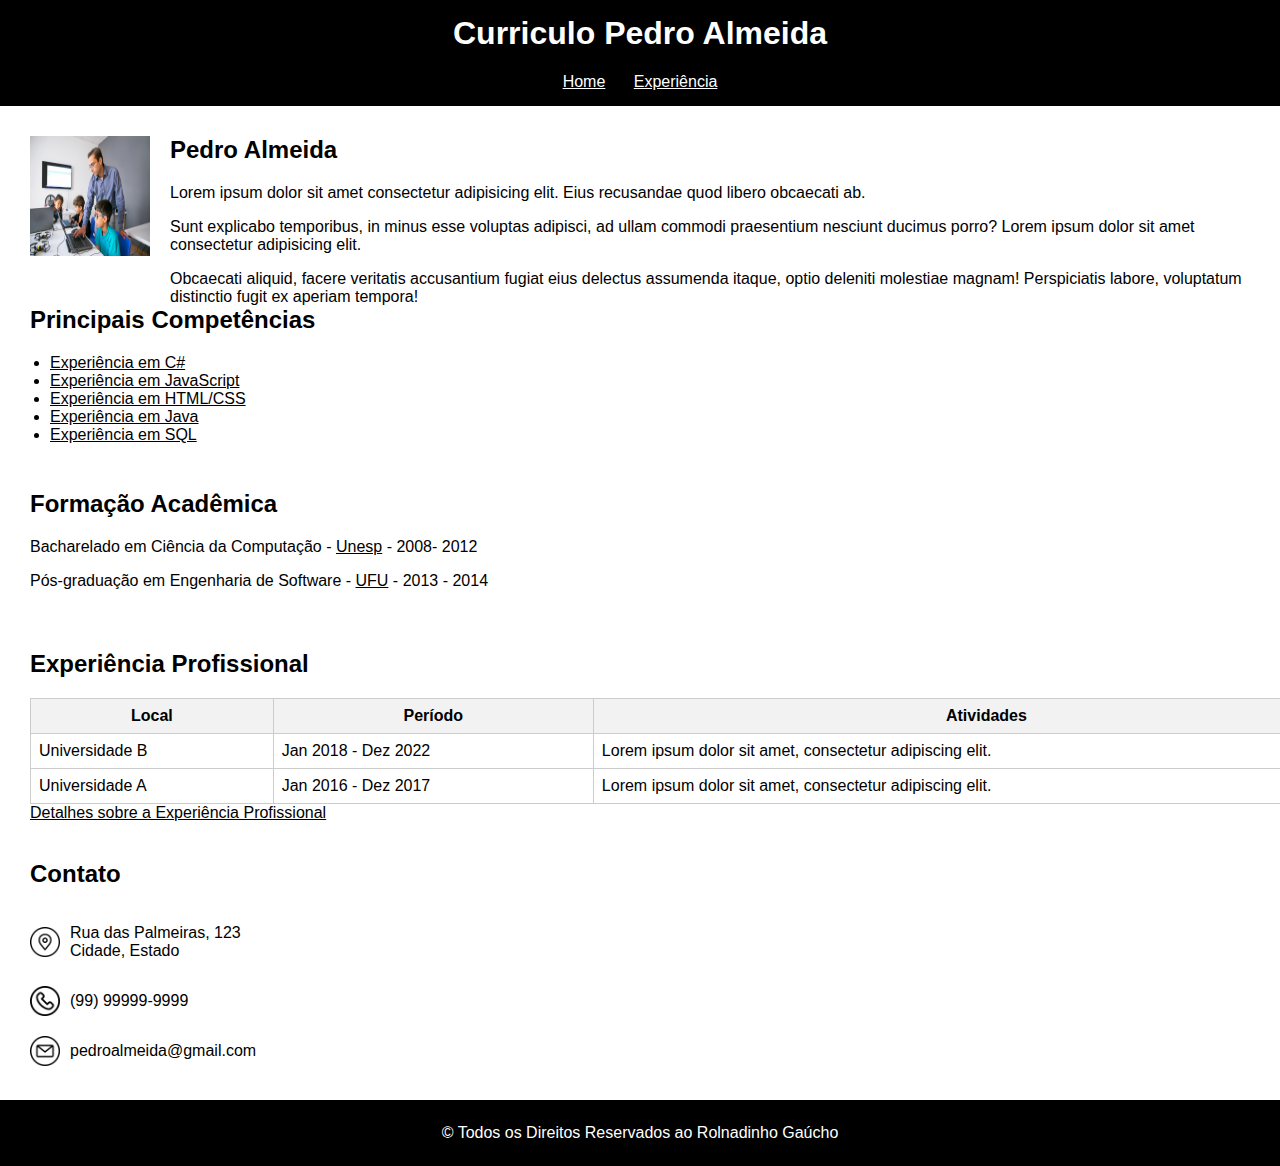
<file: index.html>
<!DOCTYPE html>
<html lang="pt-BR">
<head>
  <meta charset="UTF-8">
  <meta name="viewport" content="width=device-width, initial-scale=1.0">
  <title>Currículo de Pedro Almeida</title>
  <link rel="stylesheet" href="css/style.css">
  <script src="js/script.js" defer></script>
  
</head>
<body>
    <div id="area-cabecalho">
        <div>
            <h1><span class="branco">Curriculo Pedro Almeida</span></h1>
        </div>
        <div>
            <a href="index.html">Home</a>
            <a href="experiencia.html">Experiência</a>
        </div>
    </div>
  <main>

    <div id="caixa1">
      <section id="perfil">
        <img id="avatar" src="css/imagens/avatar.jpg" alt="Foto do autor" width="120" height="120">
        <div class="forma">
          <h2>Pedro Almeida</h2>
          <p>Lorem ipsum dolor sit amet consectetur adipisicing elit. 
            Eius recusandae quod libero obcaecati ab.</p>
          <p>Sunt explicabo temporibus, in minus esse voluptas adipisci, 
            ad ullam commodi praesentium nesciunt ducimus porro? 
            Lorem ipsum dolor sit amet consectetur adipisicing elit.</p>  
          <p>Obcaecati aliquid, facere veritatis accusantium fugiat 
            eius delectus assumenda itaque, optio deleniti molestiae 
            magnam! Perspiciatis labore, voluptatum distinctio fugit ex aperiam tempora!</p>
        </div>
      </section>
    </div>

    <div id="caixa5">
      <section id="competencias">
        <h2>Principais Competências</h2>
        <ul>
          <li><a href="csharp.html">Experiência em C#</a></li>
          <li><a href="javascript.html">Experiência em JavaScript</a></li>
          <li><a href="htmlcss.html">Experiência em HTML/CSS</a></li>
          <li><a href="java.html">Experiência em Java</a></li>
          <li><a href="sql.html">Experiência em SQL</a></li>
        </ul>
      </section>
    </div>
 
    <div id="caixa2">
      <section id="formacao">
        <h2>Formação Acadêmica</h2>
        <p>Bacharelado em Ciência da Computação - <a href="https://www2.unesp.br/">Unesp</a> - 2008- 2012</p>
        <p>Pós-graduação em Engenharia de Software - <a href="https://ufu.br/">UFU</a> - 2013 - 2014 </p>
      </section>
    </div>
    
    <div id="caixa3">
      <section id="experiencia">
        <h2>Experiência Profissional</h2>
        <table>
          <tr>
            <th>Local</th>
            <th>Período</th>
            <th>Atividades</th>
          </tr>
          <tr>
            <td>Universidade B</td>
            <td>Jan 2018 - Dez 2022</td>
            <td>Lorem ipsum dolor sit amet, consectetur adipiscing elit.</td>
          </tr>
          <tr>
            <td>Universidade A</td>
            <td>Jan 2016 - Dez 2017</td>
            <td>Lorem ipsum dolor sit amet, consectetur adipiscing elit.</td>
          </tr>
        </table>
        <a href="experiencia.html">Detalhes sobre a Experiência Profissional</a>
      </section>
    </div>

    <div id="caixa4">
      <section id="contato">
        <h2>Contato</h2>
        <div>
          <img src="css/imagens/localizacao.png" alt="Endereço" width="30" height="30">
          <p>Rua das Palmeiras, 123<br>Cidade, Estado</p>
        </div>
        <div>
          <img src="css/imagens/telefone.png" alt="Telefone" width="30" height="30">
          <p>(99) 99999-9999</p>
        </div>
        <div>
          <img src="css/imagens/o-email.png" alt="Email" width="30" height="30">
          <p>pedroalmeida@gmail.com</p>
        </div>
      </section>
    </div>
  </main>
<div id="rodape1">
  <p class="branco">&copy; Todos os Direitos Reservados ao Rolnadinho Gaúcho</p>
</div>
</body>
</html>
</file>
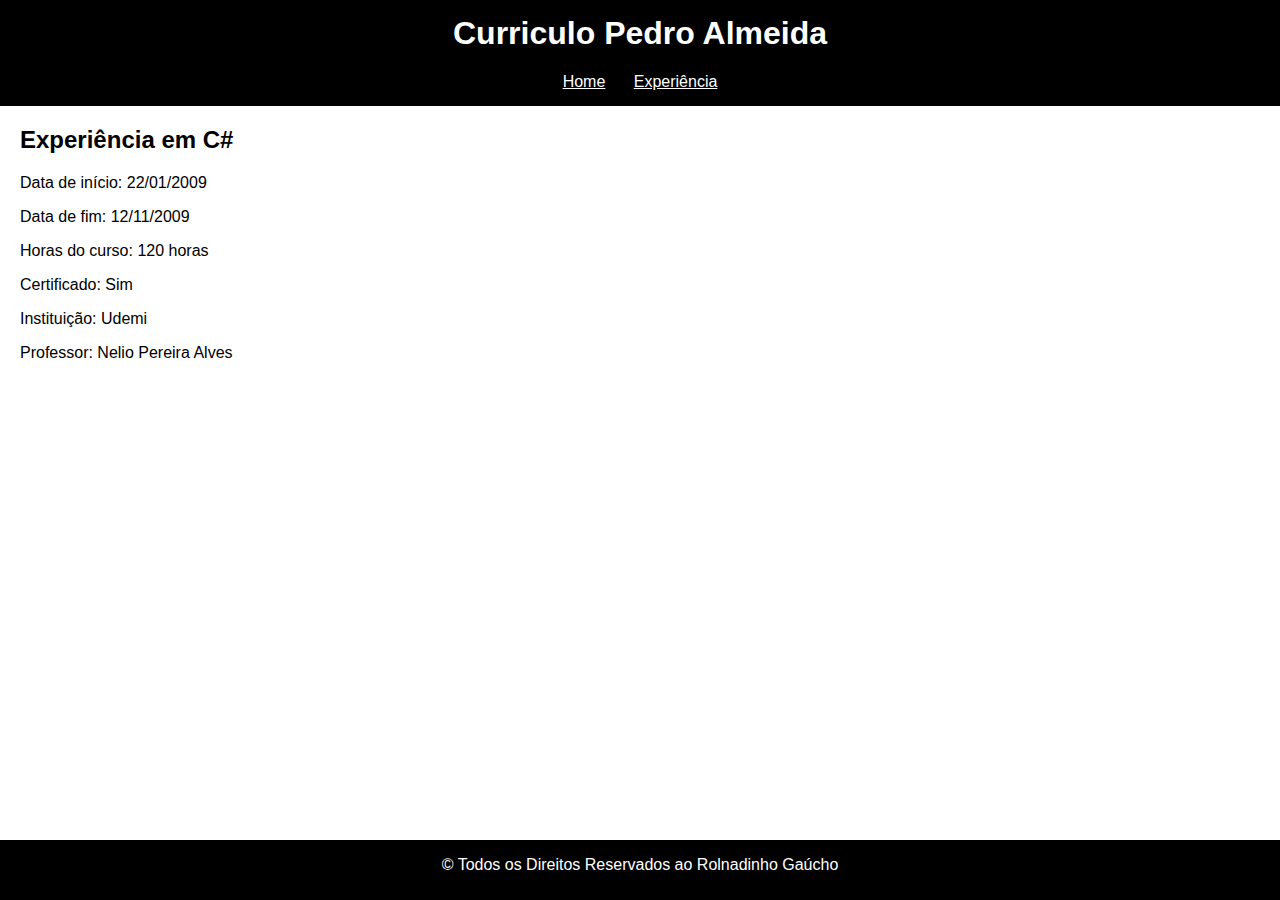
<file: csharp.html>
<!DOCTYPE html>
<html>
<head>
  <meta charset="UTF-8">
  <title>Curriculo Pedro Almeida</title>
  <link rel="stylesheet" type="text/css" href="css/style.css">
  <script src="js/script.js" defer></script>
</head>
<body>
  <div id="area-cabecalho">
        <div id="area-logo">
            <h1><span class="branco">Curriculo Pedro Almeida</span></h1>
        </div>
        <div id="area-menu">
            <a href="index.html">Home</a>
            <a href="experiencia.html">Experiência</a>
        </div>
    </div>
  
  <main>
    <section id="detalhes-competencia">
      <h2>Experiência em C#</h2>
      <p>Data de início: 22/01/2009</p>
      <p>Data de fim: 12/11/2009</p>
      <p>Horas do curso: 120 horas</p>
      <p>Certificado: Sim</p>
      <p>Instituição: Udemi</p>
      <p>Professor: Nelio Pereira Alves</p>
    </section>
  </main>

  <footer id="rodape">
    <p class="branco">&copy; Todos os Direitos Reservados ao Rolnadinho Gaúcho</p>
  </footer>
</body>
</html>
</file>
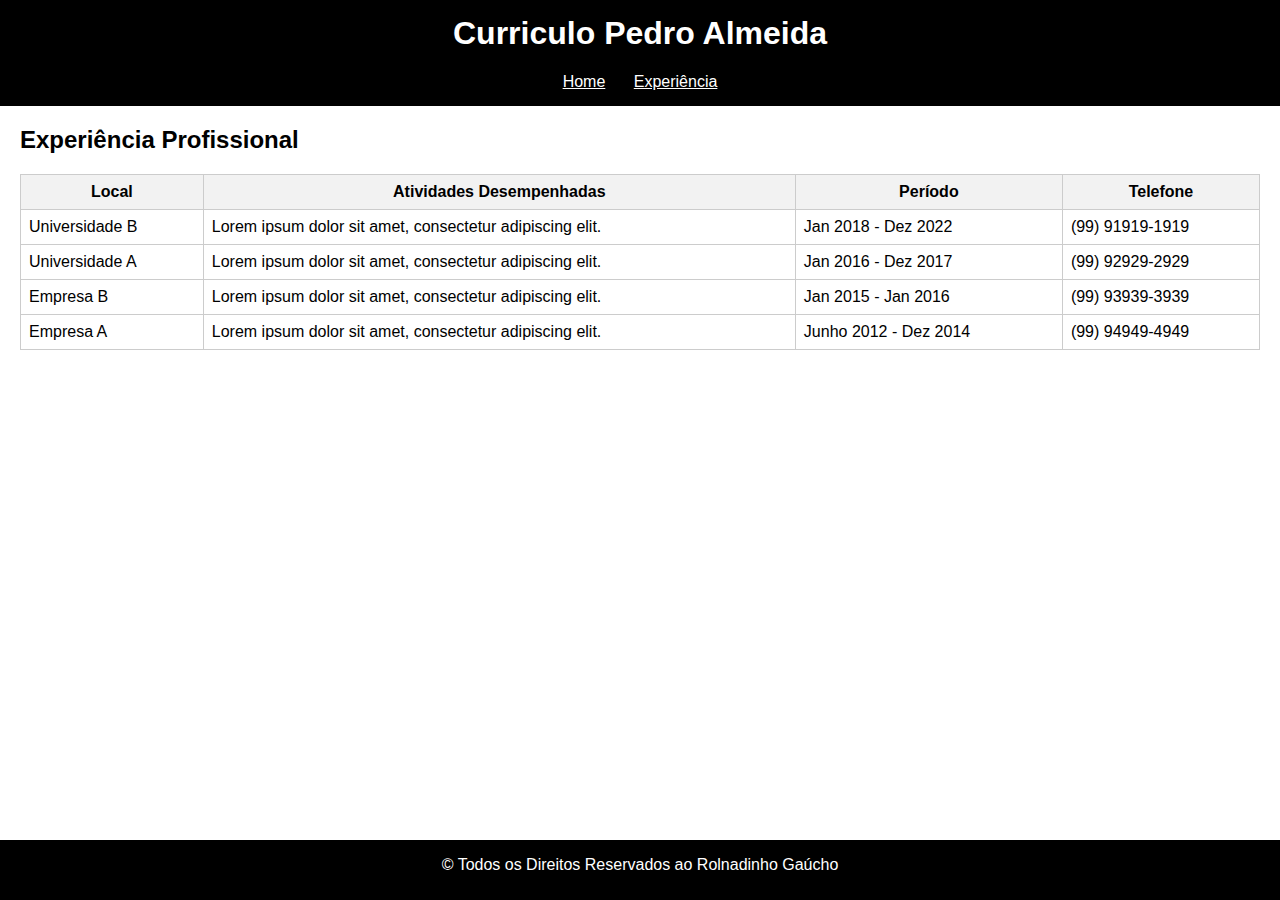
<file: experiencia.html>
<!DOCTYPE html>
<html lang="pt-BR">
<head>
  <meta charset="UTF-8">
  <meta name="viewport" content="width=device-width, initial-scale=1.0">
  <title>Curriculo Pedro Almeida</title>
  <link rel="stylesheet" href="css/style.css">
  <script src="js/script.js" defer></script>
</head>
<body>
    <div id="area-cabecalho">
        <div id="area-logo">
            <h1><span class="branco">Curriculo Pedro Almeida</span></h1>
        </div>
        <div id="area-menu">
            <a href="index.html">Home</a>
            <a href="experiencia.html">Experiência</a>
        </div>
    </div>
  <main>
    <section id="experiencia-detalhes">
      <h2>Experiência Profissional</h2>
      <table>
        <tr>
          <th>Local</th>
          <th>Atividades Desempenhadas</th>
          <th>Período</th>
          <th>Telefone</th>
        </tr>
        <tr>
          <td>Universidade B</td>
          <td>Lorem ipsum dolor sit amet, consectetur adipiscing elit.</td>
          <td>Jan 2018 - Dez 2022</td>
          <td>(99) 91919-1919</td>
        </tr>

        <tr>
          <td>Universidade A</td>
          <td>Lorem ipsum dolor sit amet, consectetur adipiscing elit.</td>
          <td>Jan 2016 - Dez 2017</td>
          <td>(99) 92929-2929</td>
        </tr>

        <tr>
            <td>Empresa B</td>
            <td>Lorem ipsum dolor sit amet, consectetur adipiscing elit.</td>
            <td>Jan 2015 - Jan 2016</td>
            <td>(99) 93939-3939</td>
        </tr>

        <tr>
            <td>Empresa A</td>
            <td>Lorem ipsum dolor sit amet, consectetur adipiscing elit.</td>
            <td>Junho 2012 - Dez 2014</td>
            <td>(99) 94949-4949</td>
        </tr>
      </table>
    </section>
  </main>

  <footer id="rodape">
    <p class="branco">&copy; Todos os Direitos Reservados ao Rolnadinho Gaúcho</p>
  </footer>
</body>
</html>
</file>
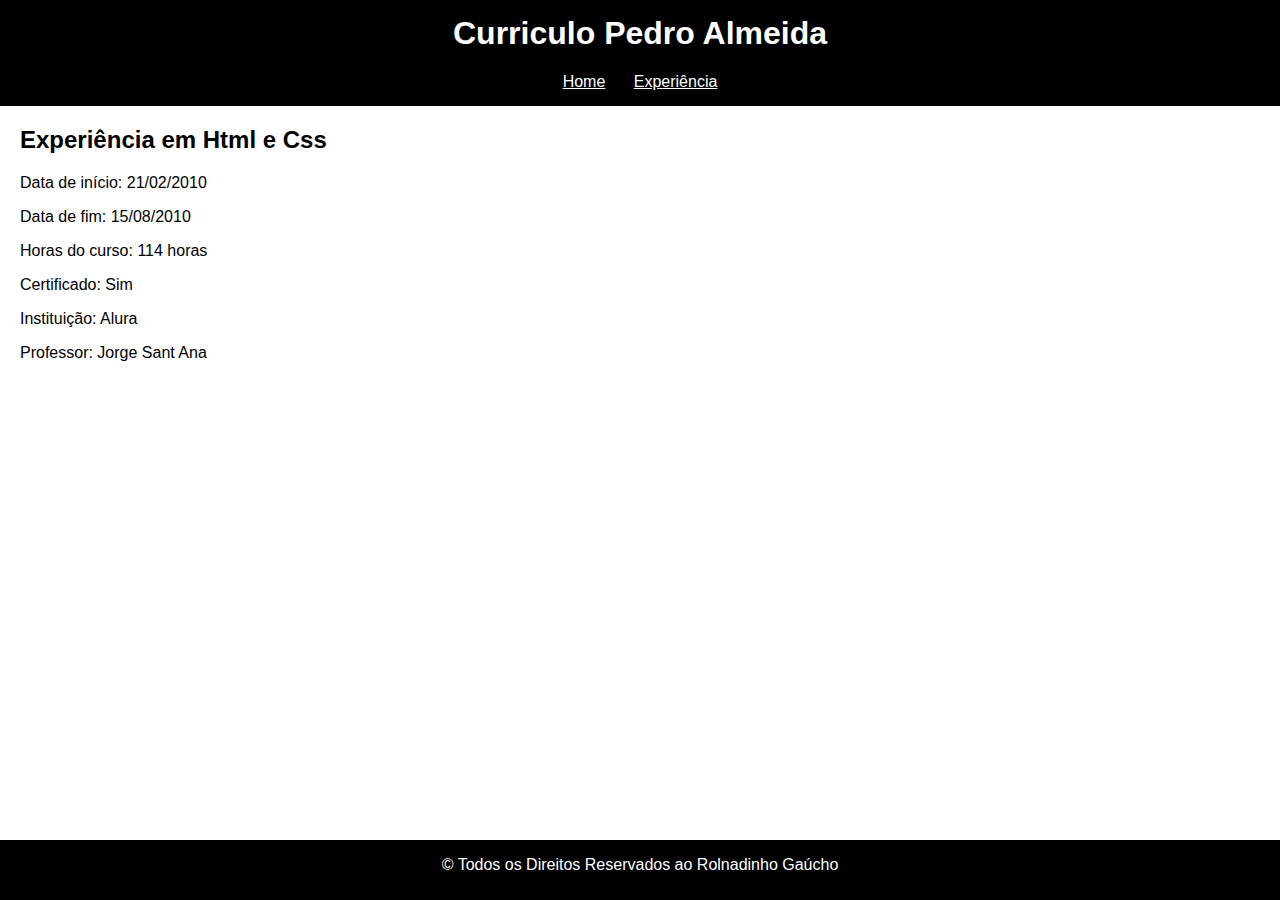
<file: htmlcss.html>
<!DOCTYPE html>
<html>
<head>
  <meta charset="UTF-8">
  <title>Curriculo Pedro Almeida</title>
  <link rel="stylesheet" type="text/css" href="css/style.css">
  <script src="js/script.js" defer></script>
</head>
<body>
  <div id="area-cabecalho">
        <div id="area-logo">
            <h1><span class="branco">Curriculo Pedro Almeida</span></h1>
        </div>
        <div id="area-menu">
            <a href="index.html">Home</a>
            <a href="experiencia.html">Experiência</a>
        </div>
    </div>
  
  <main>
    <section id="detalhes-competencia">
      <h2>Experiência em Html e Css</h2>
      <p>Data de início: 21/02/2010</p>
      <p>Data de fim: 15/08/2010</p>
      <p>Horas do curso: 114 horas</p>
      <p>Certificado: Sim</p>
      <p>Instituição: Alura</p>
      <p>Professor: Jorge Sant Ana</p>
    </section>
  </main>

  <footer id="rodape">
    <p class="branco">&copy; Todos os Direitos Reservados ao Rolnadinho Gaúcho</p>
  </footer>
</body>
</html>
</file>
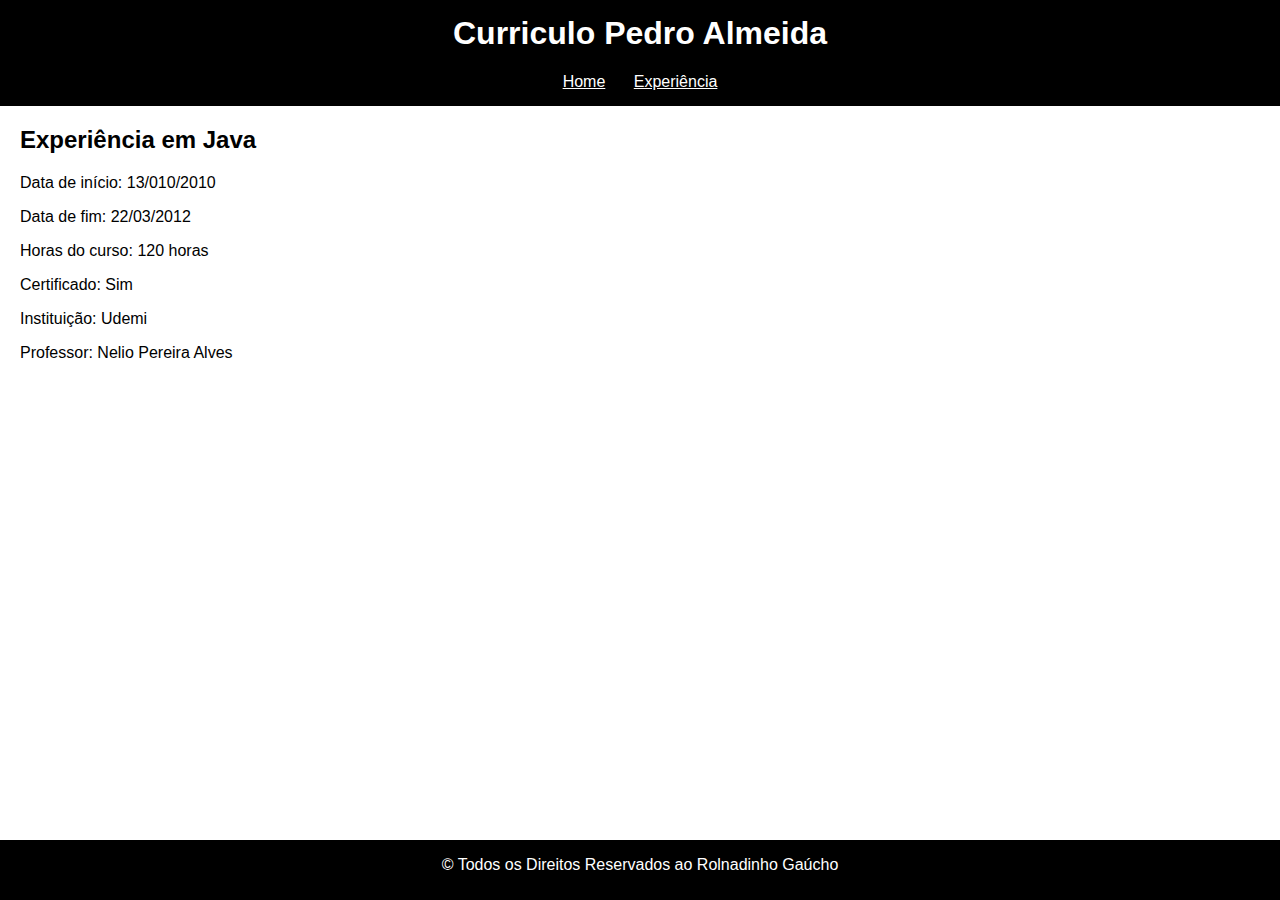
<file: java.html>
<!DOCTYPE html>
<html>
<head>
  <meta charset="UTF-8">
  <title>Curriculo Pedro Almeida</title>
  <link rel="stylesheet" type="text/css" href="css/style.css">
  <script src="js/script.js" defer></script>
</head>
<body>
  <div id="area-cabecalho">
        <div id="area-logo">
            <h1><span class="branco">Curriculo Pedro Almeida</span></h1>
        </div>
        <div id="area-menu">
            <a href="index.html">Home</a>
            <a href="experiencia.html">Experiência</a>
        </div>
    </div>
  
  <main>
    <section id="detalhes-competencia">
      <h2>Experiência em Java</h2>
      <p>Data de início: 13/010/2010</p>
      <p>Data de fim: 22/03/2012</p>
      <p>Horas do curso: 120 horas</p>
      <p>Certificado: Sim</p>
      <p>Instituição: Udemi</p>
      <p>Professor: Nelio Pereira Alves</p>
    </section>
  </main>

  <footer id="rodape">
    <p class="branco">&copy; Todos os Direitos Reservados ao Rolnadinho Gaúcho</p>
  </footer>
  
</body>
</html>
</file>
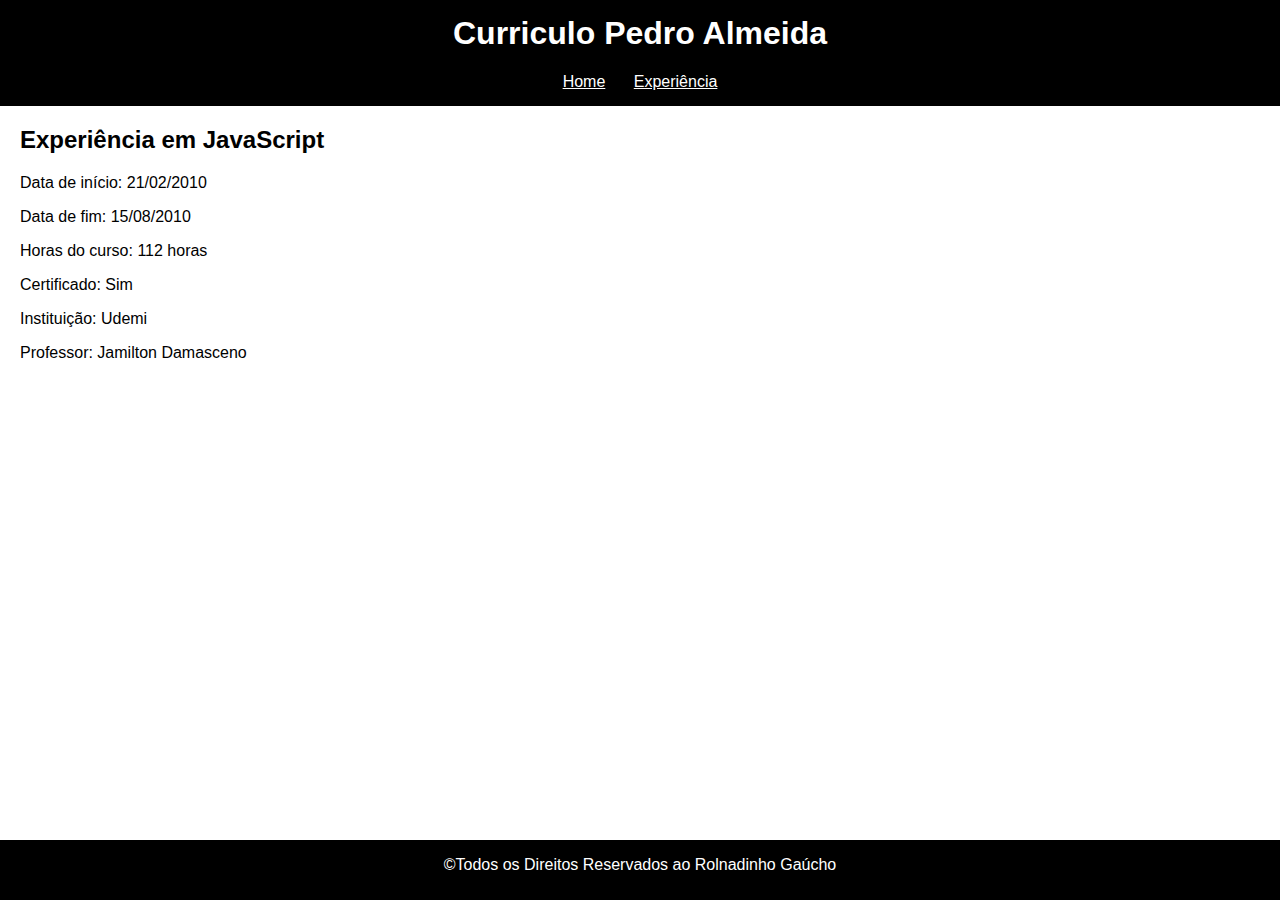
<file: javascript.html>
<!DOCTYPE html>
<html>
<head>
  <meta charset="UTF-8">
  <title>Curriculo Pedro Almeida</title>
  <link rel="stylesheet" type="text/css" href="css/style.css">
  <script src="js/script.js" defer></script>
</head>
<body>
  <div id="area-cabecalho">
        <div id="area-logo">
            <h1><span class="branco">Curriculo Pedro Almeida</span></h1>
        </div>
        <div id="area-menu">
            <a href="index.html">Home</a>
            <a href="experiencia.html">Experiência</a>
        </div>
    </div>
  
  <main>
    <section id="detalhes-competencia">
      <h2>Experiência em JavaScript</h2>
      <p>Data de início: 21/02/2010</p>
      <p>Data de fim: 15/08/2010</p>
      <p>Horas do curso: 112 horas</p>
      <p>Certificado: Sim</p>
      <p>Instituição: Udemi</p>
      <p>Professor: Jamilton Damasceno</p>
    </section>
  </main>

  <footer id="rodape">
    <p class="branco">&copy;Todos os Direitos Reservados ao Rolnadinho Gaúcho</p>
  </footer>
  
</body>
</html>
</file>
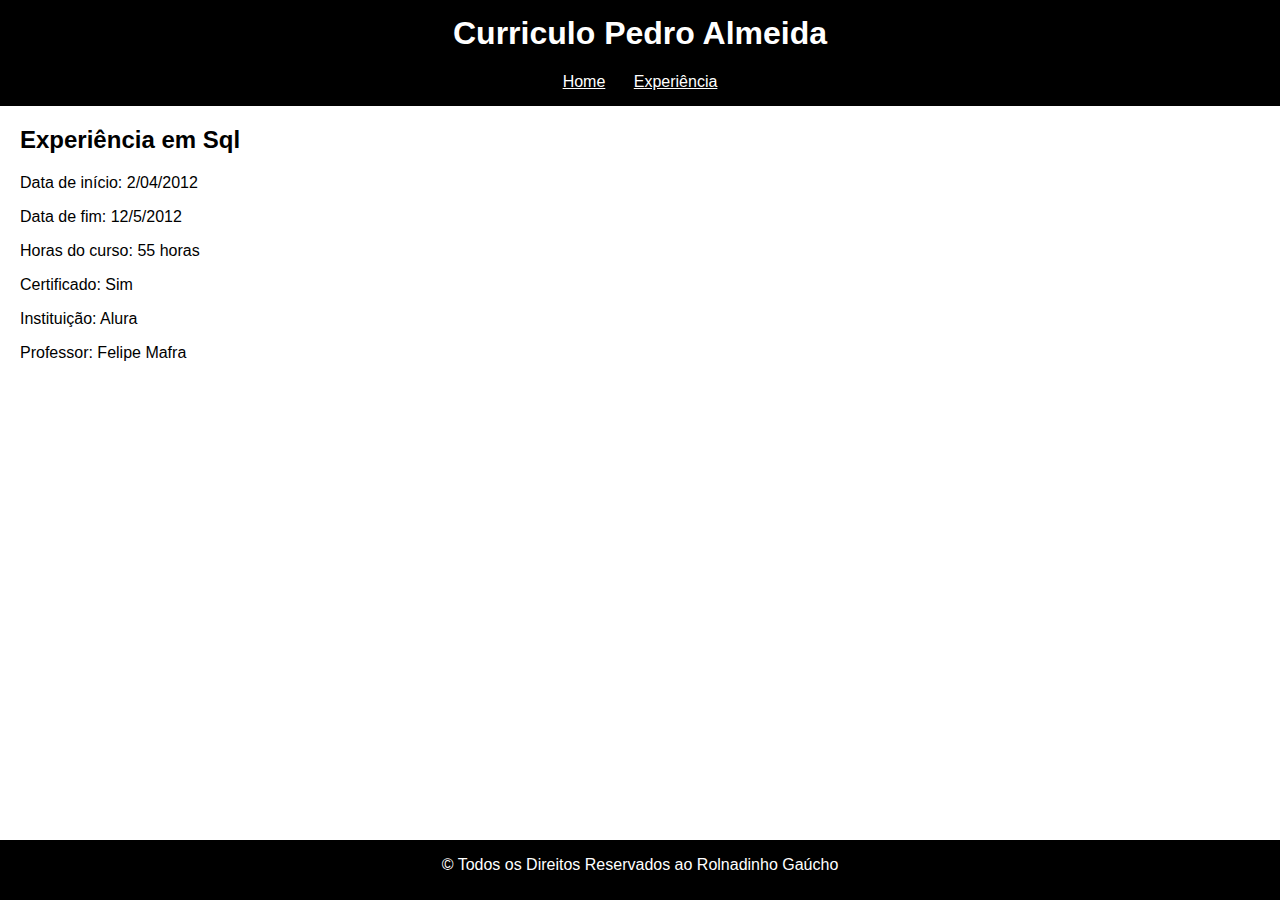
<file: sql.html>
<!DOCTYPE html>
<html>
<head>
  <meta charset="UTF-8">
  <title>Curriculo Pedro Almeida</title>
  <link rel="stylesheet" type="text/css" href="css/style.css">
  <script src="js/script.js" defer></script>
</head>
<body>
  <div id="area-cabecalho">
        <div id="area-logo">
            <h1><span class="branco">Curriculo Pedro Almeida</span></h1>
        </div>
        <div id="area-menu">
            <a href="index.html">Home</a>
            <a href="experiencia.html">Experiência</a>
        </div>
    </div>
  
  <main>
    <section id="detalhes-competencia">
      <h2>Experiência em Sql</h2>
      <p>Data de início: 2/04/2012</p>
      <p>Data de fim: 12/5/2012</p>
      <p>Horas do curso: 55 horas</p>
      <p>Certificado: Sim</p>
      <p>Instituição: Alura</p>
      <p>Professor: Felipe Mafra</p>
    </section>
  </main>

  <footer id="rodape">
    <p class="branco">&copy; Todos os Direitos Reservados ao Rolnadinho Gaúcho</p>
  </footer>
</body>
</html>
</file>
<file: css/style.css>
body{
    font-family: Arial, sans-serif;
    margin: 0;
    padding: 0;
}

#area-cabecalho{
    background-color: black;
    padding: 15px;
    text-align: center;

}

#avatar{
    width: 120px;
    height: 120px;
    float: left;
}

.forma{
    float: left;
    height: 160px;
    width: 72%;
    margin-left: 10px;
    padding-left: 10px;

}

#competencias{
    padding-top: 10px;
}

a{
 	text-decoration: none;
}

a:link, a:visited{
    color: black;
    text-decoration: underline;
}

#area-cabecalho a:link, #area-cabecalho a:visited{
 	color: #fff;
 	padding: 8px 12px;
}

#area-cabecalho a:hover{
 	color: black;
 	background: white;
 	text-decoration: none;
}

.branco{
    color: white;
}

header, nav, main {
    padding: 20px;
  }
  
header {
    background-color: #333;
    color: #fff;  }
  
nav {
    background-color: #f2f2f2;
    padding-top: 10px;
    padding-bottom: 10px;
}
  
nav a {
    margin-right: 10px;
}
  
main {
    background-color: #fff;
}
  
h1, h2 {
    margin-top: 0;
}
  
ul {
    list-style-type: disc;
    padding-left: 20px;
}
  
table {
    border-collapse: collapse;
    width: 100%;
}
  
table, th, td {
    border: 1px solid #ccc;
    padding: 8px;
}
  
table th {
    background-color: #f2f2f2;
    font-weight: bold;
}
  
#contato div {
    display: flex;
    align-items: center;
}
  
#contato img {
    width: 30px;
    height: 30px;
    margin-right: 10px;
}

#caixa1{
    padding: 10px;
    width: 1500px;
    height: 130px;
}


#caixa2{
    margin-top: 10px;
    padding: 10px;
    width: 1350px;
    height: 130px;
}

#caixa5 {
    margin-top: 10px;
    padding: 10px;
    width: 1350px;
    height: 16-px;
}

#caixa3{
    margin-top: 10px;
    padding: 10px;
    width: 1350px;
    height: 180px;
}

#caixa4{
    margin-top: 10px;
    padding: 10px;
    width: 1350px;
    height: 210px;
}

html, body {
    margin: 0;
    padding: 0;
    height: 100%;
    }
    #wrapper{
    min-height: 100%;
    position: relative;
    }
    div.body-content{
    padding-bottom: 60px;
    }
    footer{
    background: black;
    text-align: center;
    width: 100%;
    height: 60px;
    position: absolute;
    bottom: 0;
    left: 0;
}

#rodape1{
    margin: 0;
    padding: 0;
    position: relative;
    padding-top: 8px;
    padding-bottom: 8px;
    background: black;
    text-align: center;
    bottom: 0;
    left: 0;
}
</file>
